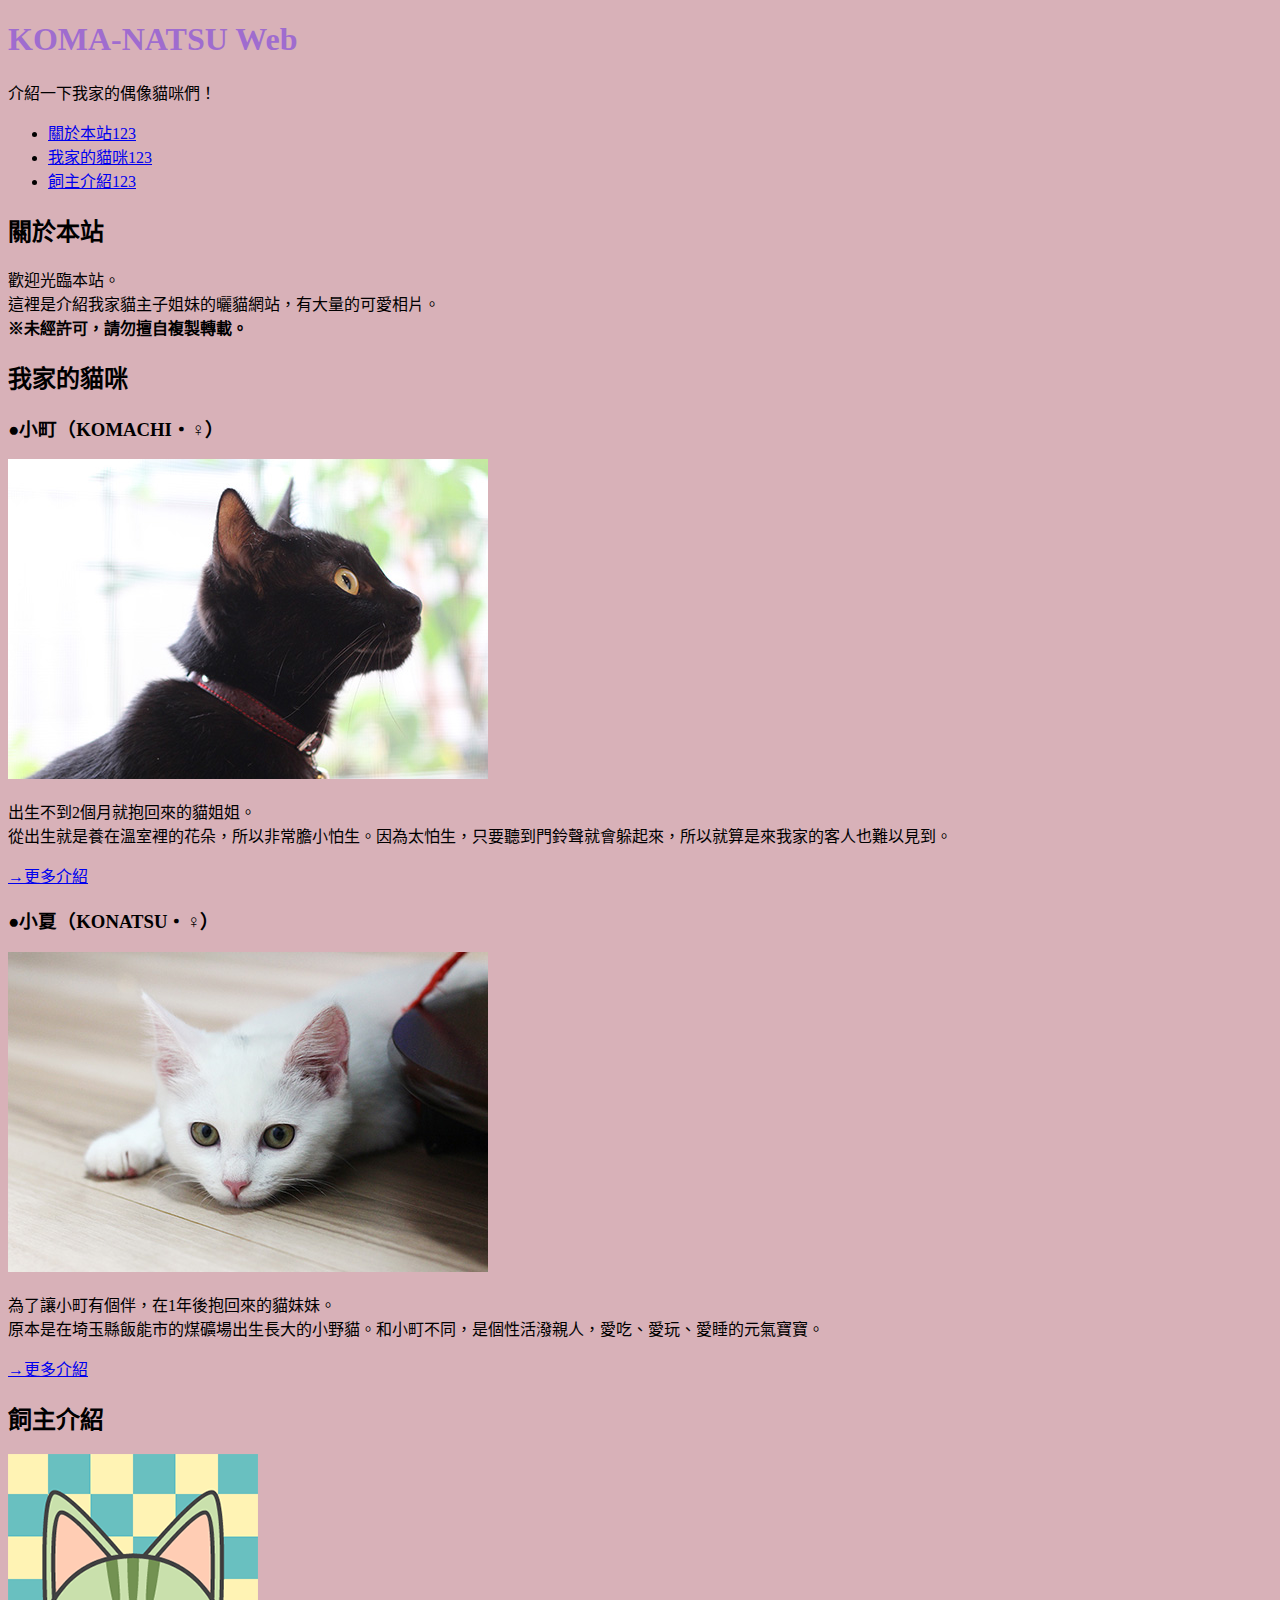
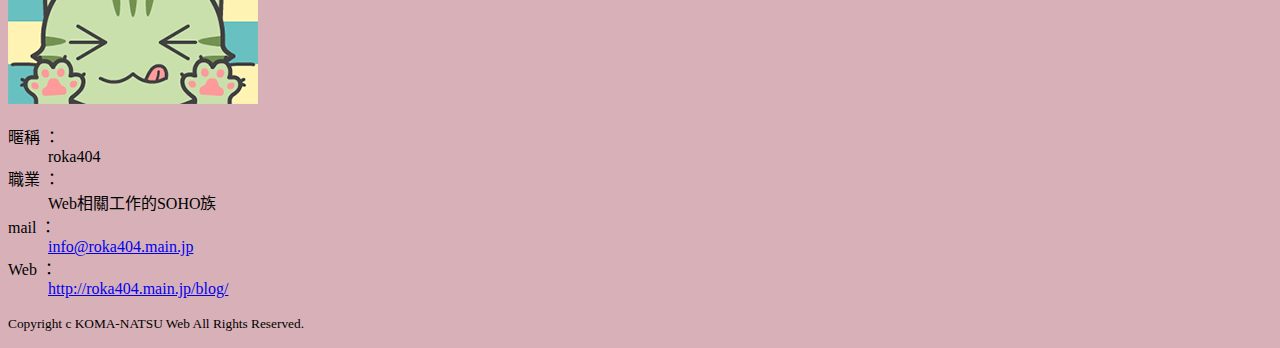
<file: index.html>
﻿<!DOCTYPE html>
<html lang="zh-TW">
<head>
<meta charset="UTF-8">
<title>KOMA-NATSU Web</title>
<meta name="keywords" content="貓咪,喵咪,喵星人,貓咪介紹,曬貓">
<meta name="description" content="介紹我家的貓咪們！還有大量可愛的貓照片。">
<style>
img {width:300px；}
img {height:300px；}
  </style>
  <link rel="stylesheet" href="css/style.css">
</head>

<body style="background-color: rgb(216, 177, 184);">
<header>
  <h1>KOMA-NATSU Web</h1>
  <p>介紹一下我家的偶像貓咪們！</p>
</header>

<nav>
  <ul>
    <li><a href="#intro">關於本站123</a></li>
    <li><a href="#cats">我家的貓咪123</a></li>
    <li><a href="#profile">飼主介紹123</a></li>
  </ul>
</nav>

<main>

<section id="intro">
  <h2>關於本站</h2>
  <p>歡迎光臨本站。<br>
  這裡是介紹我家貓主子姐妹的曬貓網站，有大量的可愛相片。<br>
  <strong>※未經許可，請勿擅自複製轉載。</strong></p>
</section>

<section id="cats">
  <h2>我家的貓咪</h2>

  <section>
    <h3>●小町（KOMACHI・♀）</h3>
    <img src="img/komachi.jpg" alt="小町">
    <p>出生不到2個月就抱回來的貓姐姐。<br>
從出生就是養在溫室裡的花朵，所以非常膽小怕生。因為太怕生，只要聽到門鈴聲就會躲起來，所以就算是來我家的客人也難以見到。</p>
    <p><a href="cats/komachi.html">→更多介紹</a></p>
  </section>

  <section>
    <h3>●小夏（KONATSU・♀）</h3>
    <img src="img/konatsu.jpg" alt="小夏">
    <p>為了讓小町有個伴，在1年後抱回來的貓妹妹。<br>
原本是在埼玉縣飯能市的煤礦場出生長大的小野貓。和小町不同，是個性活潑親人，愛吃、愛玩、愛睡的元氣寶寶。</p>
    <p><a href="cats/konatsu.html">→更多介紹</a></p>
  </section>

</section>


<section id="profile">
  <h2>飼主介紹</h2>
  <img src="img/avatar.png"  alt="大頭照">
  <dl>
    <dt>暱稱 ：</dt><dd>roka404</dd>
    <dt>職業 ：</dt><dd>Web相關工作的SOHO族</dd>
    <dt>mail ：</dt><dd><a href="mailto:info@roka404.main.jp">info@roka404.main.jp</a></dd>
    <dt>Web ：</dt><dd><a href="http://roka404.main.jp/blog/" target="_blank">http://roka404.main.jp/blog/</a></dd>
  </dl>
</section>

</main>

<footer>
  <p><small>Copyright c KOMA-NATSU Web All Rights Reserved.</small></p>
</footer>
</body>
</html>
</file>
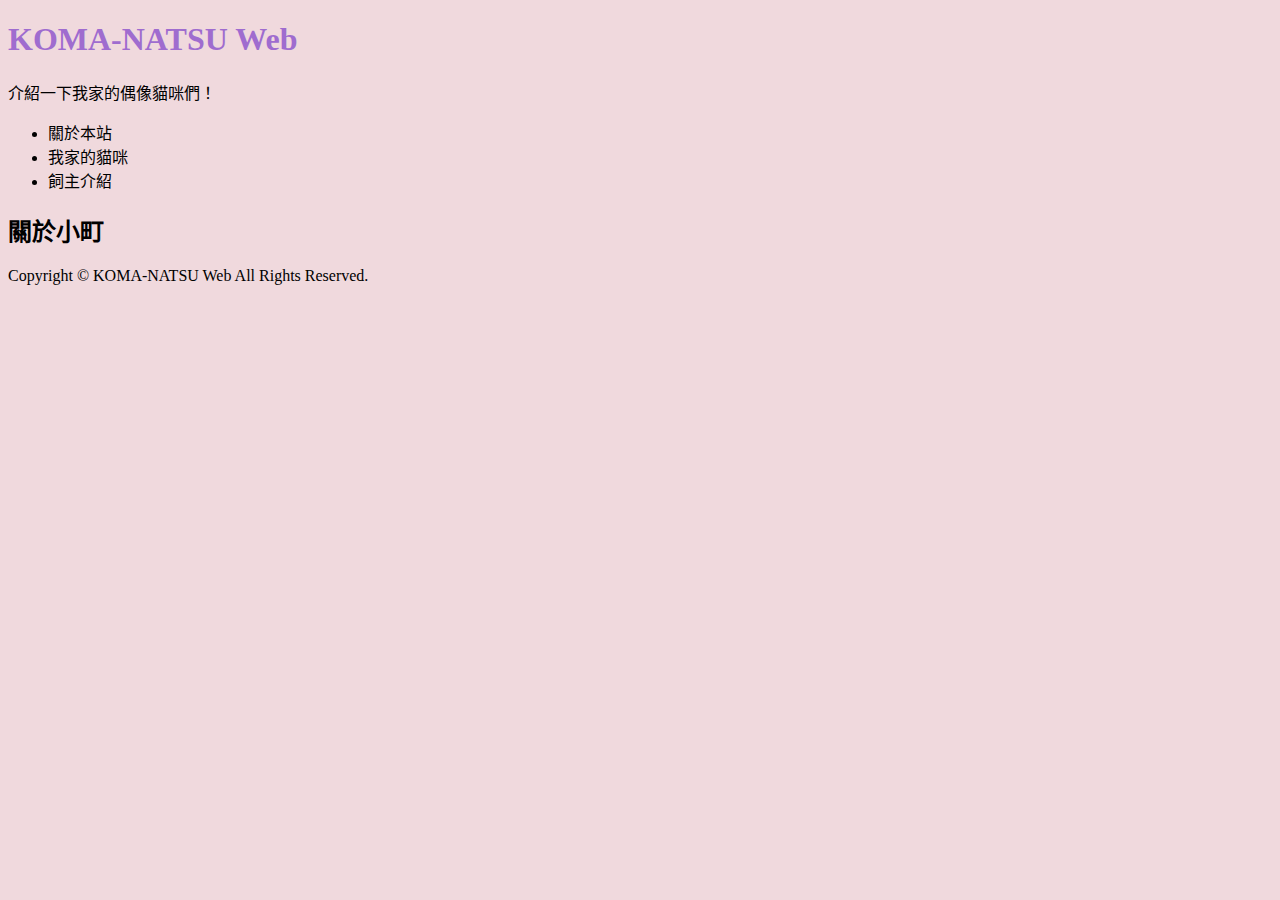
<file: cats/komachi.html>
<!doctype html>
<html lang="zh-TW">
<head>
<meta charset="UTF-8">
<title>關於小町 | KOMA-NATSU Web</title>
<meta name="keywords" content="貓咪,喵咪,喵星人,貓咪介紹,曬貓">
<meta name="description" content="介紹我家的貓咪們！還有大量可愛的貓照片。">
<link rel="stylesheet" href="../css/style.css">
</head>

<body>
<header>
  <h1>KOMA-NATSU Web</h1>
  <p>介紹一下我家的偶像貓咪們！</p>
</header>

<nav>
  <ul>
    <li>關於本站</li>
    <li>我家的貓咪</li>
    <li>飼主介紹</li>
  </ul>
</nav>

<main>

<section>
  <h2>關於小町</h2>
</section>

</main>

<footer>
  <p>Copyright © KOMA-NATSU Web All Rights Reserved.</p>
</footer>

</body>
</html>
</file>
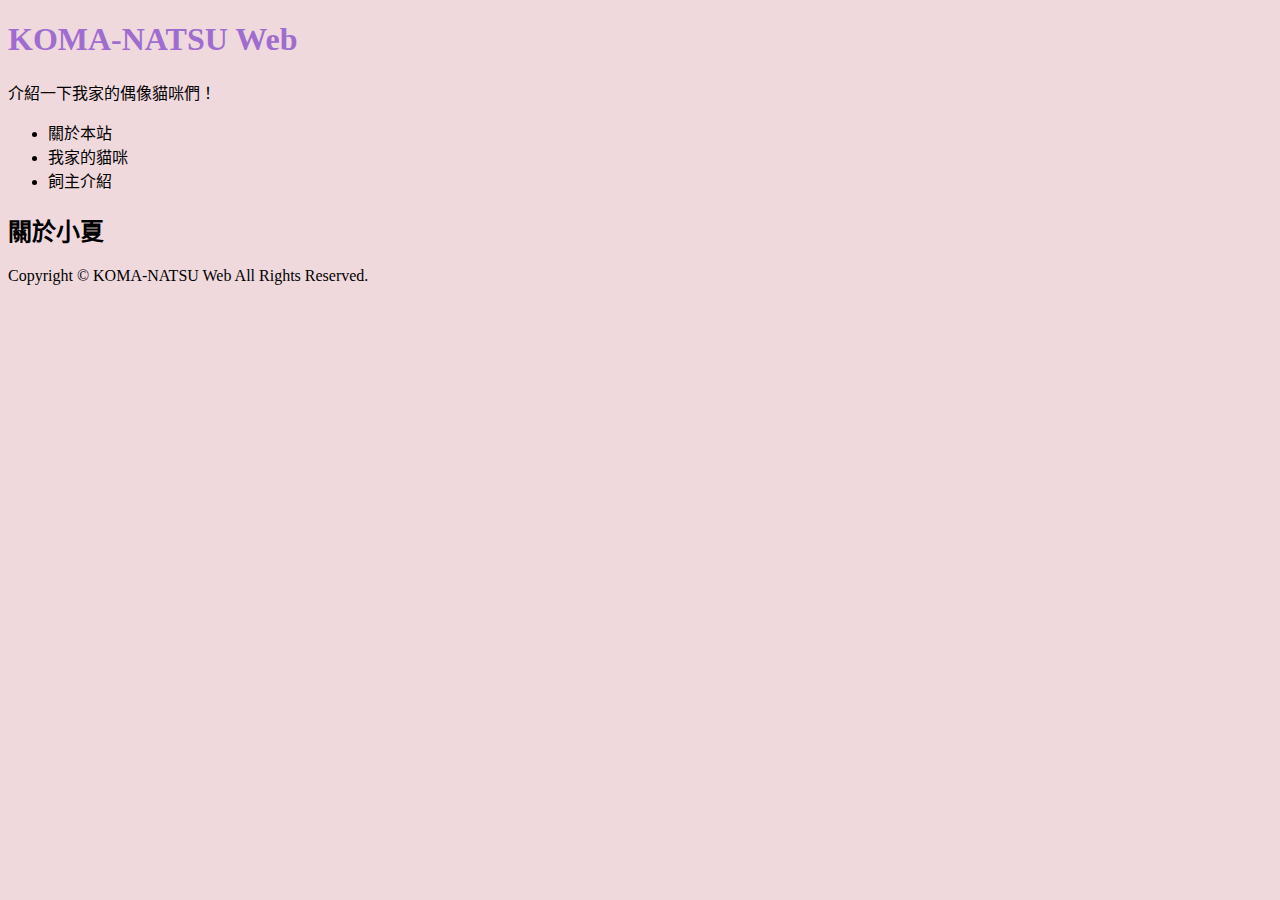
<file: cats/konatsu.html>
<!doctype html>
<html lang="zh-TW">
<head>
<meta charset="UTF-8">
<title>關於小夏 | KOMA-NATSU Web</title>
<meta name="keywords" content="貓咪,喵咪,喵星人,貓咪介紹,曬貓">
<meta name="description" content="介紹我家的貓咪們！還有大量可愛的貓照片。">
<link rel="stylesheet" href="../css/style.css">
</head>

<body>
<header>
  <h1>KOMA-NATSU Web</h1>
  <p>介紹一下我家的偶像貓咪們！</p>
</header>

<nav>
  <ul>
    <li>關於本站</li>
    <li>我家的貓咪</li>
    <li>飼主介紹</li>
  </ul>
</nav>

<main>

<section>
  <h2>關於小夏</h2>
</section>

</main>

<footer>
<p>Copyright © KOMA-NATSU Web All Rights Reserved.</p>
</footer>

</body>
</html>
</file>
<file: css/style.css>
h1{color: rgb(159, 108, 207);}

body{background-color: rgb(240, 217, 221);}
</file>
